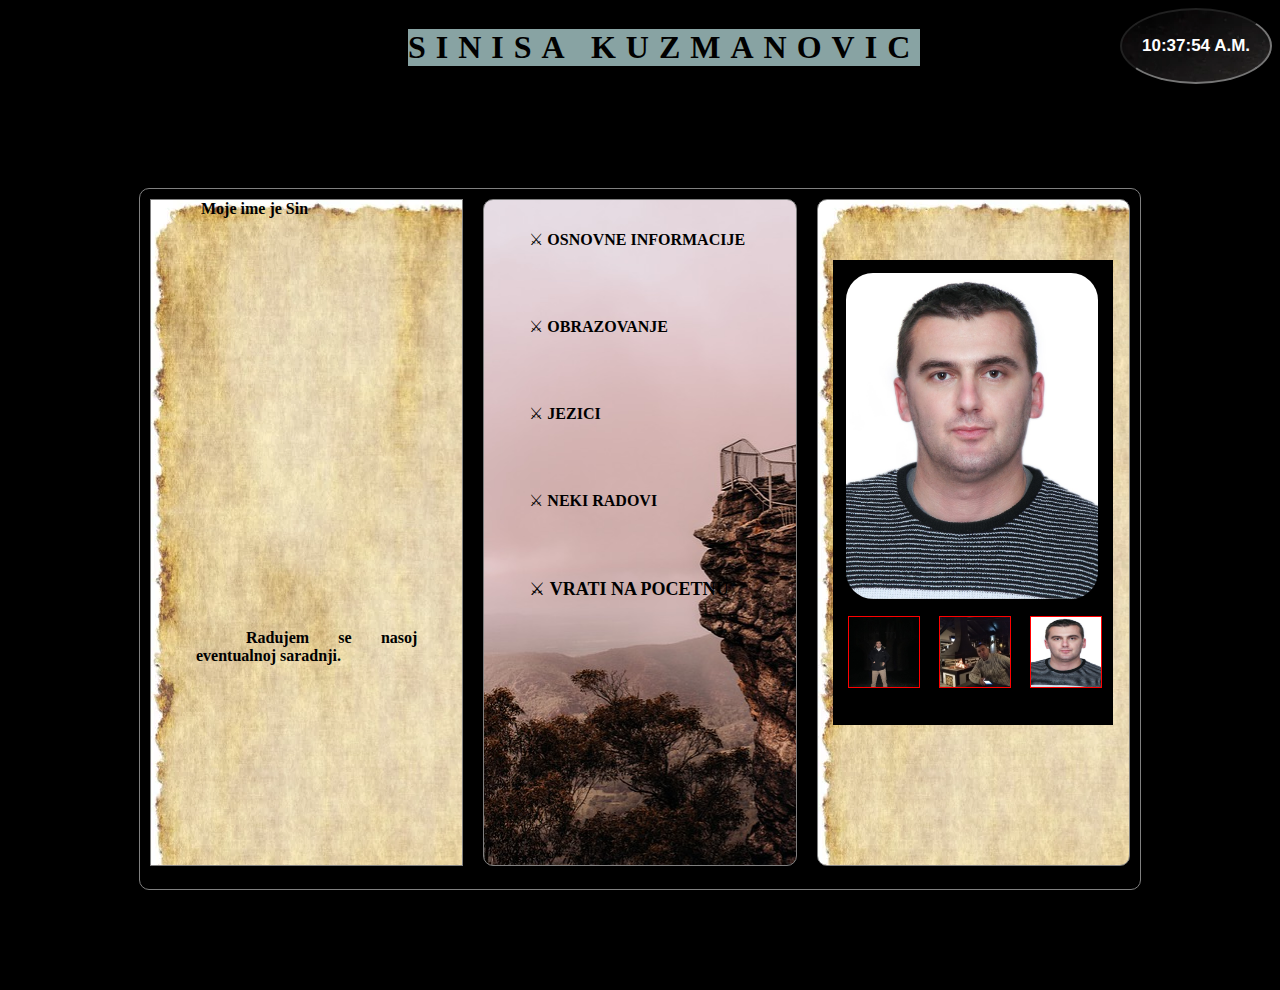
<file: index.html>
<!DOCTYPE html>
<html lang="en">
<head>
    <meta charset="UTF-8">
    <meta name="viewport" content="width=device-width, initial-scale=1.0">
    <link rel="stylesheet" href="index.css">
    <link rel="stylesheet" href="https://use.fontawesome.com/releases/v5.8.2/css/all.css"
        integrity="sha384-oS3vJWv+0UjzBfQzYUhtDYW+Pj2yciDJxpsK1OYPAYjqT085Qq/1cq5FLXAZQ7Ay" crossorigin="anonymous">
        
    <title>Sinisa Kuzmanovic-CV</title>
    
</head>
<body>

    <div id="naslov">
        <h1 class="ime" >SINISA KUZMANOVIC</h1>
        <body BGCOLOR="#FFFFFF" onLoad="vreme()"> </body>
        <form name="vremeForma">
             <input type="text" id="vrijeme" name="cifre" size=12 >
        </form>
    </div>



    <div id="wrapp">
        <div class="lijevi" id="lijevi" name='in'>
            <div id="podaci1" class="podaci1">
            <h4>Ime i prezime: Sinisa Kuzmanovic</h4><br/>
            <h4>Adresa stanovanja: Celinac Gornji bb,Celinac</h4><br/>
            <h4>E-mail: 112kuzmanovic@gmail.com</h4><br/>
            <h4>Tel:+387 66 462 107</h4><br/>

            
            <div class="facebook">
                <p class="fb">FACEBOOK PROFIL</p>
        <article class="ikona" ><a href="https://www.facebook.com/sinisa.kuzmanovic.73"> <i class="fab fa-facebook-square"></i></a></article>
    
            </div>
            </div>

            <div id="obrazovanje" class="" >
                <hr><hr>
                <h3><b>IT ACADEMY,2017/2018</b></h3>
                <h4><em><b>HTML,CSS,JS,MySql</b></em></h4><hr>
                <h3><b>ANGULAR NAPREDNI KURS,2019</b></h3><hr>
                <H4>PHP osnove-kurs,2020</H4><hr>
                <H4>PHP napredni kurs,2020</H4><hr>
                <p><small>"Srednja Medicinska Skola"Banja Luka:2003/2007 </small></p>
                <p><small>Osnovna Skola "Milos Dujic" Celinac:1995/2003</small></p>
                <p><small>Radno iskustvo u poslovima koji nisu vezani za programiranje</small></p>
        
                
            </div>
            <div id="jezici">
           
                <h4>Maternji jezik:Srpski</h4>
                <hr><ins><h4>Strani jezici</h4></ins><br>
                <h5><mark>Njemacki</mark></h5>
                <table border="1"> 
                      <tr> 
                          <th colspan="2">Razumijevanje</th> 
                          <th>Govor</th> 
                          <th>Pisanje</th>
                      </tr> 
                      <tr> 
                          <td>Slusanje</td> 
                          <td>Citanje</td> 
                          
                      </tr> 
                      <td>B1</td>
                      <td>C1</td>
                      <td>A2</td>
                      <td>C1</td>
                  </table><br>
                  <hr><h5><mark>Engleski</mark></h5>
                  <table border="1"> 
                          <tr> 
                              <th colspan="2">Razumijevanje</th> 
                              <th>Govor</th> 
                              <th>Pisanje</th>
                          </tr> 
                          <tr> 
                              <td>Slusanje</td> 
                              <td>Citanje</td> 
                              
                          </tr> 
                          <td>A1</td>
                          <td>A2</td>
                          <td>A2</td>
                          <td>A2</td>
                      </table><br>
                      <p><small>* U procesu intenzivnog ucenja Engleskog jezika</small></p>
                
         
          </div>
          <div id="nekiRadovi">
            <button class="loto"><a class="loto1" href="http://kuzmanovic112.freecluster.eu/">Php vjezba,Blog</button><br><br>
            <button class="loto"><a class="loto1" href="http://programvjezba.freecluster.eu/">Php vjezba,Unos pacijenata u bazu</button><br><br>
            
            <button class="loto"><a class="loto1" href="radovi/worldC/index.html">AngularJS,JSON</button><br><br>
            <button class="loto"><a class="loto1" href="radovi/imenik/index.html">AngularJS,obj</button><br><br>
            <button class="loto"><a class="loto1" href="radovi/loto/index.html">LOTO</button><br><br>
                <button class="loto"><a class="xo1" href="radovi/igrica/index.html">XO</a></button><br><br>
                <button class="loto"><a class="kviz1" href="radovi/kviz/index.html">KVIZ</a></button><br><br>
                <button class="loto"><a class="zadaci1" href="radovi/zadatak/zapremina valjka.html">ZAPREMINA VALJKA</a></button>
        </div>
        <div id="prazan">
            
           <div id="g">
               <p id="uvod">Moje ime je Sinisa Kuzmanovic.U potrazi sam za poslom u oblasti programiranja,
                a s'obzirom da nemam iskustvo u ovom poslu takodje sam zainteresovan i za praksu.Moj osnovni 
            cilj je sticanje znanja i iskustva u ovom poslu.</p>
           </div>
           <div id="d">
               <p id="uvod2">Spreman sam na maksimalnu angazovanost i posvecenost,te na konstantno ucenje i sticanje znanja.
                   Kroz ovaj portfolio Vam dostavljam neke od svojih radova koji su radjeni prvenstveno u clilju ucenja i vjezbanja.
                   
               </p>
           </div>
           <div id="d1">
                <p id="uvod3">Radujem se nasoj eventualnoj saradnji.</p>
           </div>
            
        </div>

        </div>

        <div class="srednji">
            <div class="info" id="osnovne_info">
                <p class="lista" onclick="funkcija()">&#9876   <b>OSNOVNE INFORMACIJE</b></p><br>
                <p class="lista" onclick="obrazovanje()">&#9876   <b>OBRAZOVANJE</b></p><br>
                <p class="lista" onclick="jezici()">&#9876   <b>JEZICI</b></p><br>
                <p class="lista" onclick="radovi()">&#9876   <b>NEKI RADOVI</b></p><br>
                <p class="lista" id="lista" onclick="pocetna()">&#9876 <b>VRATI NA POCETNU</b></p>
            </div>

        </div>

        <div class="desni">
            <div id="wrapp1">
                <img src="slike/slika.jpg" id="current" class="current">
                <img src="slike/oko.jpg" class="second">
                <img src="slike/slika.jpeg" class="second">
                <img src="slike/slika.jpg" class="second">
                
            </div>
        </div>

    </div>
    
    

    
</body>
<script src="javaScript/index.js"></script>
</html>
</file>
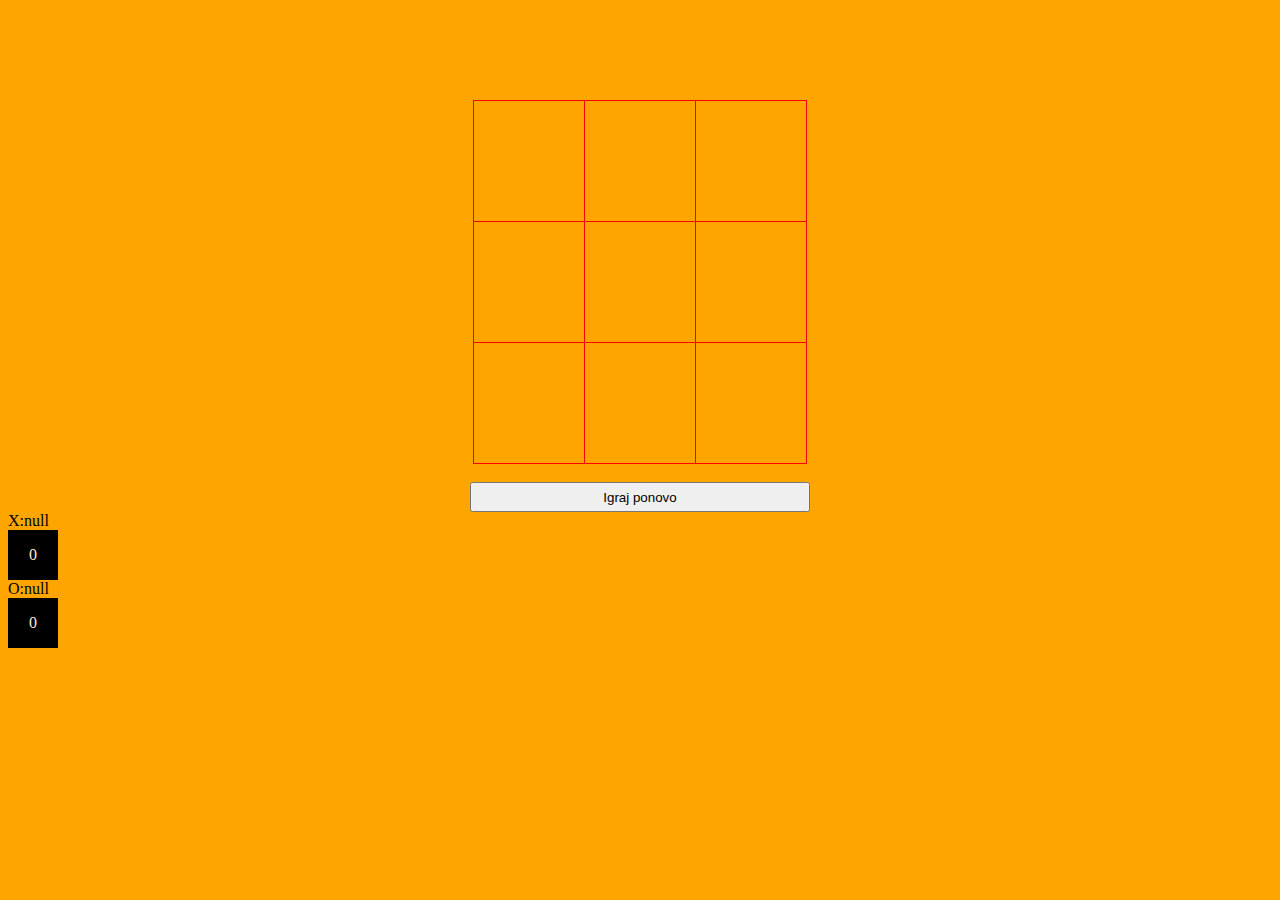
<file: radovi/igrica/index.html>
<!DOCTYPE html>
<html lang="en">
<head>
    <meta charset="UTF-8">
    <meta name="viewport" content="width=device-width, initial-scale=1.0">
    <meta http-equiv="X-UA-Compatible" content="ie=edge">
    <link rel="stylesheet" href="igrica.css">
    <title>Document</title>
    
    <style type="text/css">
    body{background-color: orange;}
        .tg  {border-collapse:collapse;border-spacing:0;margin: auto;margin-top: 100px;}
        .tg td{font-family:Arial, sans-serif;font-size:50px; padding:10px 5px;border-style:solid;border-width:1px;overflow:hidden;word-break:normal;border-color:red;text-align: center;}
        .tg th{font-family:Arial, sans-serif;font-size:50px; font-weight:normal;padding:10px 5px;border-style:solid;border-width:1px;overflow:hidden;word-break:normal;border-color:red;}
        .tg .tg-0lax{text-align:left;vertical-align:top}
        .polje1{height: 100px;width: 100px; font-size: 50px;}
        .donjidiv{display: flex;}
        .novaigra{margin:auto;width: 340px;height: 30px;}
        
        </style>
        
        <table class="tg">
          <tr>
            <th class="polje1"  id="p1" onclick="klik1()"></th>
            <th class="polje1" id="p2" onclick="klik2()"></th>
            <th class="polje1" id="p3" onclick="klik3()"></th>
          </tr>
          <tr>
            <td class="polje1" id="p4" onclick="klik4()"></td>
            <td class="polje1" id="p5" onclick="klik5()"></td>
            <td class="polje1" id="p6" onclick="klik6()"></td>
          </tr>
          <tr>
            <td class="polje1" id="p7" onclick="klik7()"></td>
            <td class="polje1" id="p8" onclick="klik8()"></td>
            <td class="polje1" id="p9" onclick="klik9()"></td>
          </tr>
        </table>
        
        
        <br>
<div class="donjidiv">
        <button class="novaigra" onclick="novaIgra()">Igraj ponovo

        </button>

        
        
        </div>
        <div id="igrac1">
          <p></p>
        </div>

        <div id="x">0</div>

        <div id="igrac2">
          <p></p>
        </div>
        <div id="y">0</div>

        <style>
          #x{
            height: 50px;
            width: 50px;
            background-color: black;
            color: blanchedalmond;
            display: flex;
            align-items: center;
            justify-content: center;
          }#y{
            height: 50px;
            width: 50px;
            background-color: black;
            color: blanchedalmond;
            display: flex;
            align-items: center;
            justify-content: center;
          }
        </style>

        <audio src="audio/Mouse-Click-00-m-FesliyanStudios.com.mp3" id="klickX"></audio>
        <audio src="audio/mouse-click-clicking-single-click-1-www.FesliyanStudios.com.mp3" id="klickY"></audio>



        <script src="igrica.js"></script>


          
</head>
<body>
    
</body>
</html>
</file>
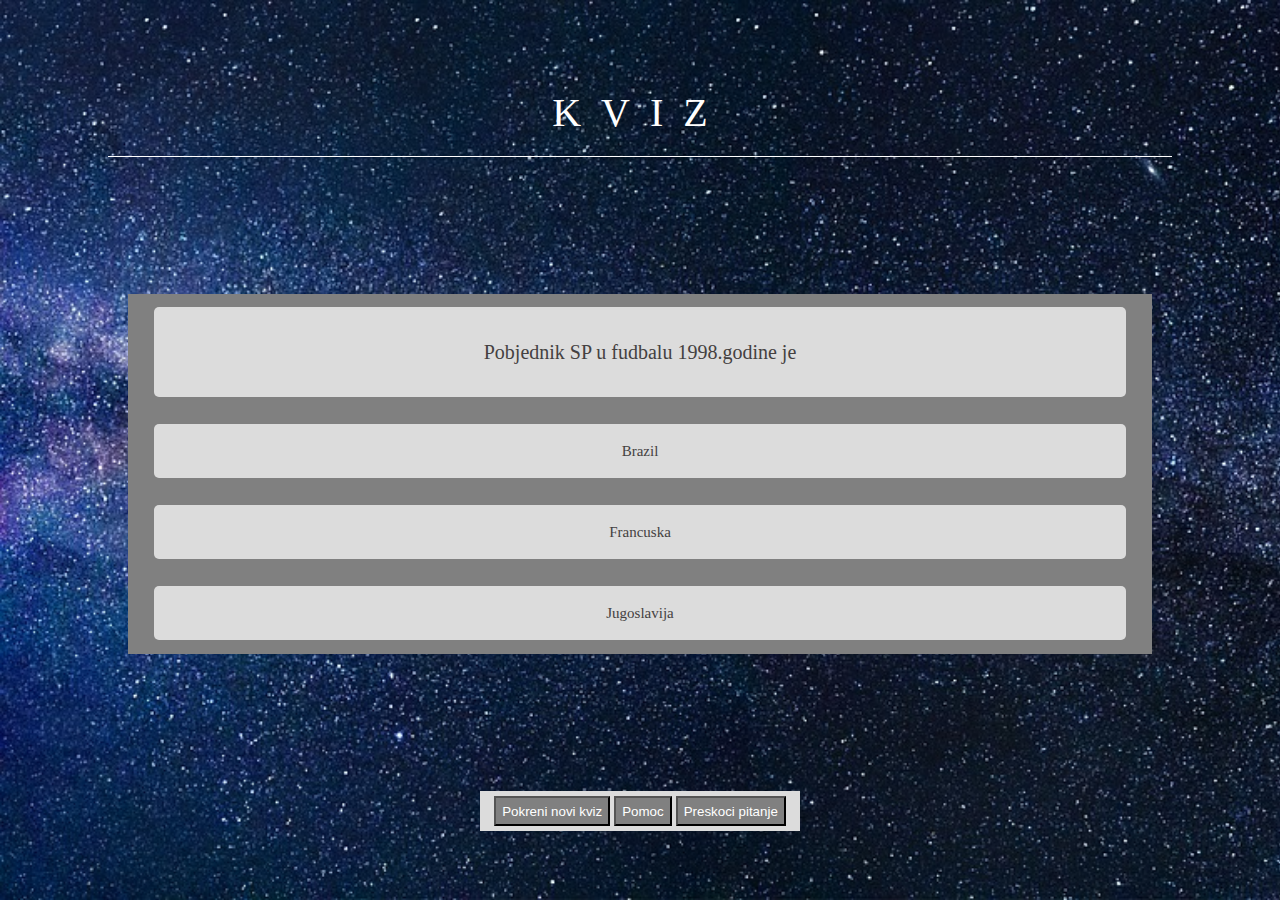
<file: radovi/kviz/index.html>
<!DOCTYPE html>
<html lang="en">

<head>
    <meta charset="UTF-8">
    <meta name="viewport" content="width=device-width, initial-scale=1.0">
    <meta http-equiv="X-UA-Compatible" content="ie=edge">
    <link rel="stylesheet" href="css/kviz.css">
    <title>Kviz</title>
</head>

<body>
    <div id="title">KVIZ</div>
    <div id="question-frame">
        <div id="question">Koja je najveca planeta suncevog sistema?</div>
        <div class="answer" id="answer1">Jupiter</div>
        <div class="answer" id="answer2">Saturn</div>
        <div class="answer" id="answer3">Neptun</div>
    </div>
    <div class="button-frame" id="button-frame">
        <button class="btn" id="novi-k">Pokreni novi kviz</button>
        <button class="btn" id="pomoc">Pomoc</button>
        <button class="btn"  id="novi">Preskoci pitanje</button>
    </div>

    <div class="error-frame" id="error-frame">
        <div class="error-title">Žao nam je pogrešno ste odgovorili na pitanje ,
            pokušajte ponovo!</div>
        <div class="corect-answer" id="tacno">Tacan odgovor je Jupiter</div>
        <div class="start" >POKRENI PONOVO KVIZ</div>
    </div>
    <div class="end" id="end">
        <div class="end-text">CESTITAMO</div>
        <div class="end-button" onclick="ponovo()">POKRENI PONOVO KVIZ</div>
    </div>
</body>
<script src="javascript/kviz.js"></script>
</html>
</file>
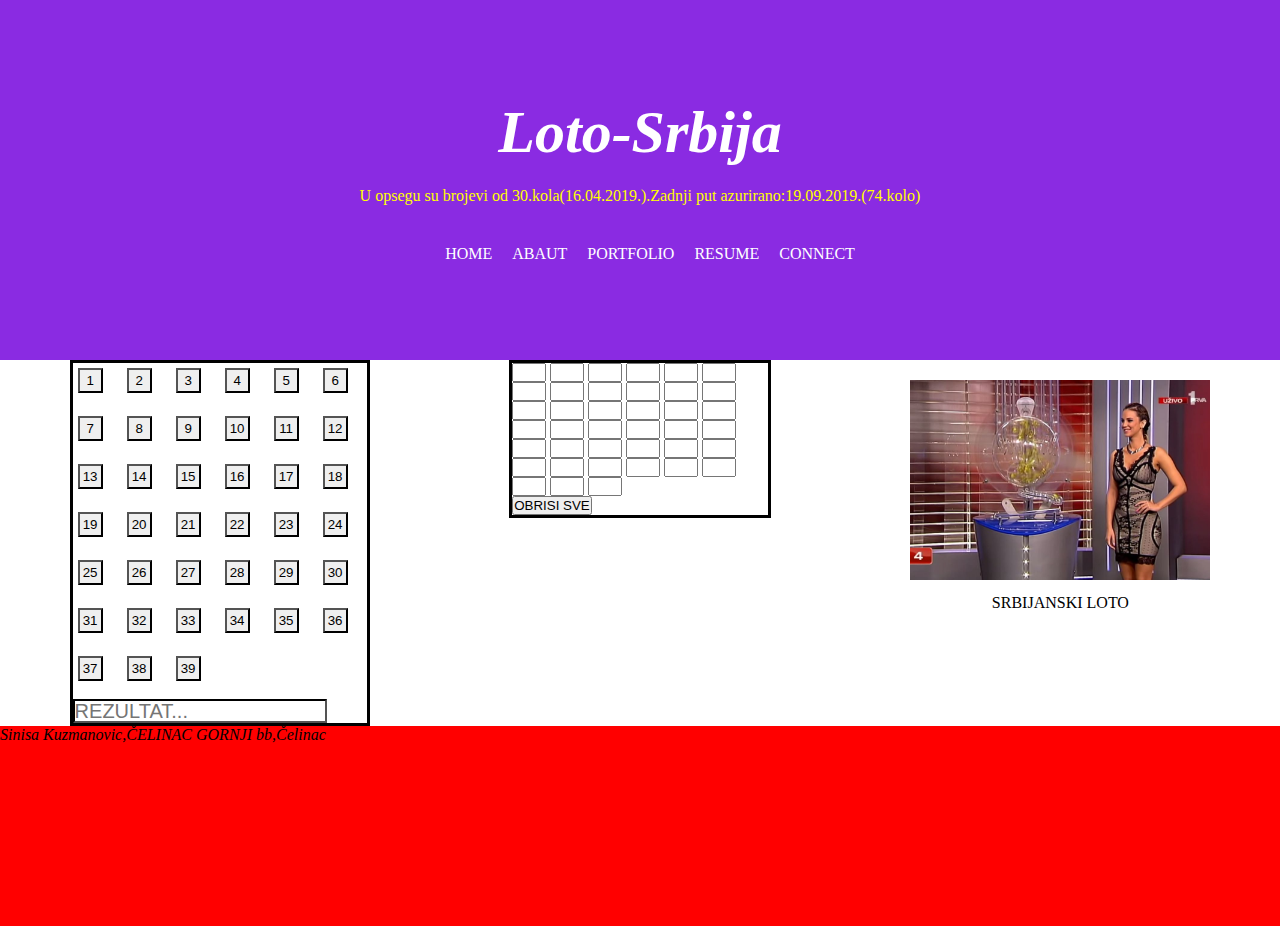
<file: radovi/loto/index.html>
<!DOCTYPE html>
<html lang="en">
<head>
    <meta charset="UTF-8">
    <meta name="viewport" content="width=device-width, initial-scale=1.0">
    <meta http-equiv="X-UA-Compatible" content="ie=edge">
    <link rel="stylesheet" href="loto.css">
    <link rel="stylesheet" href="https://use.fontawesome.com/releases/v5.8.2/css/all.css" integrity="sha384-oS3vJWv+0UjzBfQzYUhtDYW+Pj2yciDJxpsK1OYPAYjqT085Qq/1cq5FLXAZQ7Ay" crossorigin="anonymous">
    <script src="loto.js"></script>
    <title>Document</title>
</head>
<body>
    <div class="header">
        <ul class="social-icons">
            <li><a href="https://fontawesome.com/icons/dog?style=solid"><i class="fas fa-futbol"></i></i></i></a></li>
            <li><a href="https://www.facebook.com/"><i class="fas fa-futbol"></i></i></i></a></li>
            <li><a href="https://fontawesome.com/icons/dog?style=solid"><i class="fas fa-futbol"></i></i></i></a></li>
            <li><a href="https://fontawesome.com/icons/dog?style=solid"><i class="fas fa-futbol"></i></i></i></a></li>
            <li><a href="https://fontawesome.com/icons/dog?style=solid"><i class="fas fa-futbol"></i></i></a></li>
            <li><a href="https://fontawesome.com/icons/dog?style=solid"><i class="fas fa-futbol"></i></i></i></a></li>
        </ul>
        <h1 class="header-title">Loto-Srbija</h1>
        <p class="uvod">U opsegu su brojevi od 30.kola(16.04.2019.).Zadnji put azurirano:19.09.2019.(74.kolo)</p>
        <nav>
            <ul>
                <li><a href="https://www.lutrija.rs/LottoGame">HOME</a></li>
                <li><a href="">ABAUT</a></li>
                <li><a href="">PORTFOLIO</a></li>
                <li><a href="">RESUME</a></li>
                <li><a href="">CONNECT</a></li>
            </ul>
        </nav>
    </div>
    <main>
            
        <section id="about-me">
            
            <div class="brojevi">
            <form name="calc">
                <input class="bt" type="button" name="button" onclick="jedan()" value="1">
                <input class="bt" type="button"  onclick="dva()" value="2">
                <input class="bt" type="button"  onclick="tri()" value="3">
                 <input class="bt" type="button"  onclick="cetiri()" value="4">
                <input class="bt" type="button"  onclick="pet()" value="5">
                <input class="bt" type="button"  onclick="sest()" value="6"><br><br>
                <input class="bt" type="button"  onclick="sedam()" value="7">
                <input class="bt" type="button"  onclick="osam()" value="8">
                <input class="bt" type="button"  onclick="devet()" value="9">
                <input class="bt" type="button"  onclick="deset()" value="10">
                <input class="bt" type="button"  onclick="jedanaest()" value="11">
                <input class="bt" type="button"  onclick="dvanaest()" value="12"><br><br>
                <input class="bt" type="button"  onclick="trinaest()" value="13">
                <input class="bt" type="button"  onclick="cetrnaest()" value="14">
                <input class="bt" type="button"  onclick="petnaest()" value="15">
                <input class="bt" type="button"  onclick="sesnaest()" value="16">
                <input class="bt" type="button"  onclick="sedamnaest()" value="17">
                <input class="bt" type="button"  onclick="osamnaest()" value="18"><br><br>
                <input class="bt" type="button"  onclick="devetnaest()" value="19">
                <input class="bt" type="button"  onclick="dvadeset()" value="20">
                <input class="bt" type="button"  onclick="dvadesetjedan()" value="21">
                <input class="bt" type="button"  onclick="dvadesetdva()" value="22">
                <input class="bt" type="button"  onclick="dvadesettri()" value="23">
                <input class="bt" type="button"  onclick="dvadesetcetiri()" value="24"><br><br>
                <input class="bt" type="button"  onclick="dvadesetpet()" value="25">
                <input class="bt" type="button"  onclick="dvadesetsest()" value="26">
                <input class="bt" type="button"  onclick="dvadesetsedam()" value="27">
                <input class="bt" type="button"  onclick="dvadesetosam()" value="28">
                <input class="bt" type="button"  onclick="dvadesetdevet()" value="29">
                <input class="bt" type="button"  onclick="trideset()" value="30"><br><br>
                <input class="bt" type="button"  onclick="tridesetjedan()" value="31">
                <input class="bt" type="button"  onclick="tridesetdva()" value="32">
                <input class="bt" type="button"  onclick="tridesettri()" value="33">
                <input class="bt" type="button"  onclick="tridesetcetiri()" value="34">
                <input class="bt" type="button"  onclick="tridesetpet()" value="35">
                <input class="bt" type="button"  onclick="tridesetsest()" value="36"><br><br>
                <input class="bt" type="button"  onclick="tridesetsedam()" value="37">
                <input class="bt" type="button"  onclick="tridesetosam()" value="38">
                <input class="bt" type="button"  onclick="tridesetdevet()" value="39"><br><br>
                <input class="polje" type="text" id="res" name="res" placeholder="REZULTAT...">
            
                </form>
                </div>
                <div class="rezultati">
                    <form name="calc1">
                            <input class="poljek" type="text" id="polje1">
                            <input class="poljek" type="text" id="polje2">
                            <input class="poljek" type="text" id="polje3">
                            <input class="poljek" type="text" id="polje4">
                            <input class="poljek" type="text" id="polje5">
                            <input class="poljek" type="text" id="polje6">
                            <input class="poljek" type="text" id="polje7">
                            <input class="poljek" type="text" id="polje8">
                            <input class="poljek" type="text" id="polje9">
                            <input class="poljek" type="text" id="polje10">
                            <input class="poljek" type="text" id="polje11">
                            <input class="poljek" type="text" id="polje12">
                            <input class="poljek" type="text" id="polje13">
                            <input class="poljek" type="text" id="polje14">
                            <input class="poljek" type="text" id="polje15">
                            <input class="poljek" type="text" id="polje16">
                            <input class="poljek" type="text" id="polje17">
                            <input class="poljek" type="text" id="polje18">
                            <input class="poljek" type="text" id="polje19">
                            <input class="poljek" type="text" id="polje20">
                            <input class="poljek" type="text" id="polje21">
                            <input class="poljek" type="text" id="polje22">
                            <input class="poljek" type="text" id="polje23">
                            <input class="poljek" type="text" id="polje24">
                            <input class="poljek" type="text" id="polje25">
                            <input class="poljek" type="text" id="polje26">
                            <input class="poljek" type="text" id="polje27">
                            <input class="poljek" type="text" id="polje28">
                            <input class="poljek" type="text" id="polje29">
                            <input class="poljek" type="text" id="polje30">
                            <input class="poljek" type="text" id="polje31">
                            <input class="poljek" type="text" id="polje32">
                            <input class="poljek" type="text" id="polje33">
                            <input class="poljek" type="text" id="polje34">
                            <input class="poljek" type="text" id="polje35">
                            <input class="poljek" type="text" id="polje36">
                            <input class="poljek" type="text" id="polje37">
                            <input class="poljek" type="text" id="polje38">
                            <input class="poljek" type="text" id="polje39">

                        
                    </form>
                    <input class="obrisi" type="button" onclick="brisanje()" value="OBRISI SVE">
                </div>
                
            <aside>
                <figure>
                    <picture>
                        <source media="(max-width:465px)" srcset="loto.jpg" >
                            <img width="300px" src="loto.jpg" alt="nema slike">
                    </picture>
                    <figcaption>SRBIJANSKI LOTO</figcaption>
                </figure>
            </aside>
        </section>
    </main>
    <footer>
        <address>Sinisa Kuzmanovic,ČELINAC GORNJI bb,Čelinac</address>
        <p></p>
    </footer>
   
    
</body>
</html>
</file>
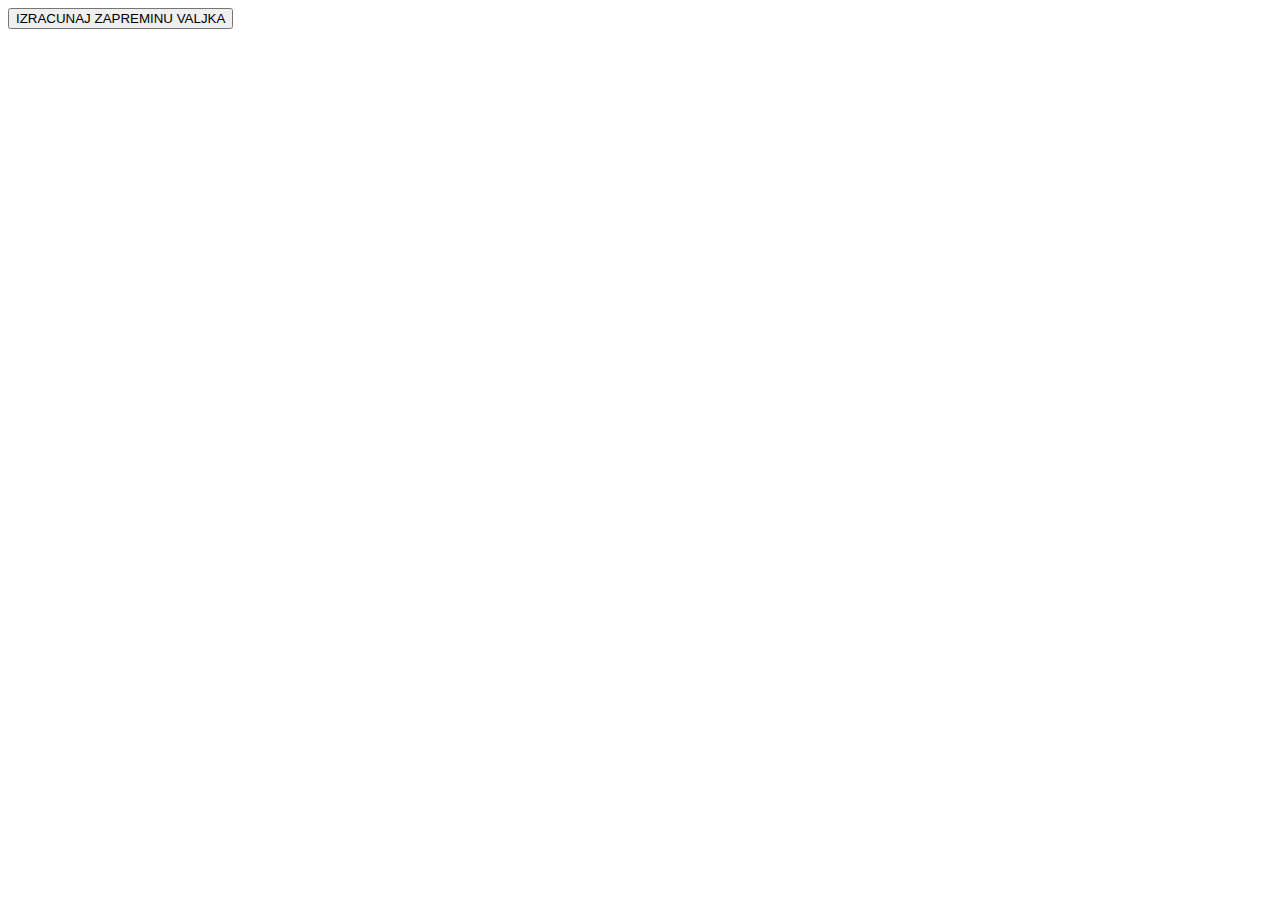
<file: radovi/zadatak/zapremina valjka.html>
<!DOCTYPE html>
<html lang="en">
<head>
    <meta charset="UTF-8">
    <meta name="viewport" content="width=device-width, initial-scale=1.0">
    <meta http-equiv="X-UA-Compatible" content="ie=edge">
    <title>ZAPREMINA VALJKA</title>
    <script type="text/javascript">
    
var pi=3.14;
function zapremina(r,h){
    var h;
    var r;
    var p;

    r=parseInt(prompt("unesi vrijednost za 'r'"));
    h=parseInt(prompt("unesi vrijednost 'h'"));
    p=r*r*pi*h;
    if(r<=0 || h<=0){
        alert("Greska!!")
    }else{
        alert("zapremina valjka je"+""+p+"cm");
    }
    }




    </script>
</head>
<body>
    <button name="button" onclick="zapremina()">IZRACUNAJ ZAPREMINU VALJKA</button><br><br>
    
    
</body>
</html>
</file>
<file: index.css>
#wrapp{
    width: 1000px;
    height: 700px;
    margin: 100px auto;
    border: 1px solid gray;
    border-radius: 10px;
    display: flex;
    flex-direction: row;
    
}.lijevi{
    width:32%;
    height: 95%;
    margin: 10px;
    border: 1px solid gray;
    display: flex;
    
    flex-direction: column;
    background-image: url('slike/book.jpg');
    /* transition-property: background;
    transition-duration: 2s; */
}
.lijevi:hover{
    
    color:black
}body{
    background-color: black;
}

.podaci1{
    height: 50%;
    width: 100%;
    margin: 10px 10px;
   display: none;
   
}.fb{
    margin-left: 90px;
}

.srednji{
    width:32%;
    height: 95%;
    margin: 10px;
    border: 1px solid gray;
    border-radius: 10px;
    display: flex;
    flex-direction: column;
    background-image: url('slike/sl.jpg');
    color: black;
    
    
    
}.desni{
    width:32%;
    height: 95%;
    margin: 10px;
    border: 1px solid gray;
    border-radius: 10px;
    background-image: url('slike/book.jpg');
}
.info  {
    height: 20%;
    width: 100%;
    justify-content: center;
    align-items: center;
    
}  
p{
    margin:30px 45px 20px;
}.podaci{
    width:95%;
    height: 95%;
    margin: 10px;
    display: none;
}
.ikona{
    height: 100%;
    width: 100%;
    display: flex;
    justify-content: center;
    align-items: center;
    font-size: 120px; 
    color: blue;
}#obrazovanje{
    display: none;
}#jezici{
    display: none;
    font-weight: bold;
}#jezici h5{
    font-size: 20px;
}

#nekiRadovi{
    display: none;
    margin: auto;
    margin-top: 20px;
}button{
    height: 50px;
    width: 150px;
    border-radius: 10px;
    border-color: red;
    
}.cvSlika{
    height: 100%;
    width: 100%;
    border-radius: 10px;
}#prazan{
    height: 100%;
    width: 100%;
    background-image: url('slike/book.jpg');
    color: black;
    display: flex;
    flex-direction: column;
    text-indent: 50px;
    text-align: justify;
    font-weight: bold;
    
}
body{
    background-color: black;
    color:brown;
}
#wrapp1{
    width: 90%;
    height: 70%;
    margin: 60px auto;
    background-color: black;

}#vrijeme{
border-radius: 100%;
height: 70px;
text-align: center;
color: white;
font-weight: bold ;
background-image: url('slike/sss.jpg');
font-size: 17px;


}
.current{
    width: 90%;
    height: 70%;
    border: 3px solid black;
    margin: 10px;
    border-radius: 30px;
}.second{
    width: 70px;
    height: 70px;
    margin-left: 15px;
    border: 1px solid red;
}
#naslov{
    height: 10%;
    width: 100%;
   /* background-color: rgb(122, 122, 167); */
   display: flex;
   justify-content: space-between;
}
.ime{
color: black;
display: flex;
letter-spacing: 10px;
margin-left:400px;
background-color: rgb(136, 163, 163);
animation: mymove 10s forwards;
  animation-timing-function: linear;
  position: relative;
}@keyframes mymove {
    from {left: -300px;}
    to {left: 0px;}
  }
@keyframes slidein {
    0%{
    margin-left: 10%;
    width: 80%; 
    font-size:28px;
  }
  
  
  100% {
    margin-left: 12%;
    width: 80%;
    font-size:28px;
  
}
}input[type=text]{
    color:red ;
    background-color: rgb(34, 31, 31);
}.lista:hover{
    animation: slidein 0.5s ease-in-out alternate infinite;
    
    cursor: pointer;
}

@media only screen and (max-width:600px)
{
    
   
    #naslov{
        
       width: 90%;
       height: 10%;
    }
    .ime{
        margin-left: auto;
    }
    #wrapp{
        height: 90%;
        width: 100%;
        flex-direction: column-reverse;
    }
    body{
        flex-direction: column;
    }.lijevi{
        height: 30%;
        width: 90%;

    }.srednji{
        height: 30%;
        width: 90%;
    }.desni{
        height: 30%;
        width: 90%;
    }
}
#uvod{
    text-indent: 50px;
    text-align: justify;
    font-size: 17px;
    color: black;
    display: none;
}#opsirnije{
    display: none;
}#g{
    height: 30%;
    
}#uvod2{
    text-indent: 50px;
    text-align: justify;
    font-size: 17px;
    color: black;
    display: none;
}
#d{
    height: 30%;
    
}

#lista{
    font-size: 18px;
   
}#btninfo{
    width: 250px;
    margin-left: 10%;
    margin-top: 8%;
}
</file>
<file: radovi/igrica/igrica.css>
@media only screen and (max-width:600px){
    .tg{
        height: 10vh;
        width: 80vw;
        display: flex;
        justify-content: center;
        align-items: center;
    }th{
        height: 11.1%;
        width: 11.1%;
    }
    .donjidiv{
        margin-top: 130px;
    }
}
</file>
<file: radovi/kviz/css/kviz.css>
* {
    margin: 0;
    text-align: center;
}

body {
    background-image: url('../assets/picture1.jpg');
    background-size: cover;
    display: flex;
    flex-direction: column;
    justify-content: space-around;
    align-items: center;
    min-height: 100vh;
}

.error-frame {
    display: none;
}

.end {
    display: none;
}

#title {
    padding: 20px;
    letter-spacing: 20px;
    text-align: center;
    width: 80%;
    font-size: 40px;
    color: white;
    border-bottom: 1px solid white;
}

#question-frame {
    background-color: gray;
    width: 80%;
    height: 40vh;
    display: flex;
    flex-direction: column;
    justify-content: space-around;
    align-items: center;
}

.answer {
    background-color: #dcdcdc;
    width: 95%;
    height: 15%;
    border-radius: 5px;
    font-size: 15px;
    display: flex;
    align-items: center;
    justify-content: center;
    color: rgb(68, 65, 65);;
    
}

#question {
    color: rgb(68, 65, 65);
    display: flex;
    align-items: center;
    justify-content: center;
    font-size: 20px;
    background-color: #dcdcdc;
    width: 95%;
    height: 25%;
    border-radius: 5px;
}
.button-frame{
    width: 25%;
    background-color:#dcdcdc; 
}
.btn{
    background-color: grey;
    color: white;
    height: 30px;
    margin-top: 5px;
    margin-bottom: 5px;
}
.error-frame{
    color: white;
}
.answer:hover{
    background-color: green;
}
#question:hover{
    background-color: red;
}.end{
    display: none;
    color: white;
}.end-text{
    display: none;
    color: white;
}
</file>
<file: radovi/loto/loto.css>
*{
    text-decoration: none;
    margin: 0px;
    padding: 0px;
}
ul{
    list-style-type: none;
    display: flex;
    flex-direction: row;
}
nav{
    margin-top: 20px;
}
nav ul li a{
    margin-left: 20px;
    color: white;
}
ul li{
    display: flex;
    justify-content: center;
    align-items: center;
}
i{
    display: flex!important;
    justify-content: center;
    align-items: center;
    /* color: blueviolet;
    background-color: rgb(225, 0, 255); */
    border-radius: 50%;
    height: 30px;
    width: 30px;
}.header{
    position: relative;
    height: 40vh;
    display: flex;
    flex-direction: column;
    justify-content: center;
    align-items: center;
    align-items: center;
    background-color: blueviolet;
    
}.social-icons{
    position: absolute;
    top: 0;
    right: 0;
}.header-title{
    color: white;
    font-style: italic;
    font-weight: bold;
    font-size:60px;
    font-family: inherit;
}#about-me{
display: flex;
justify-content: space-around;
flex-direction: row;
}
section article{
    width: 33%;
}img{
    margin-top: 20px;
}
article{
    margin-top: 20px;
}
p{
    margin: 20px;
    color: rgb(80,78,78);
    font-family: cursive;
}
figcaption{
    text-align: center;
    margin: 10px;
}
footer{
    height: 200px;
    background-color:red;
    
}.bt{
    height: 25px;
    width: 25px;
    border-color: black;
    color: black;
    margin-right: 15px;
    margin-left: 5px;
    margin-top: 5px;
   
    
}.polje{
    width: 250px;
    color:black;
    border-color: black;
    height: 20px;
    font-size: 20px;;
    
    
}.uvod{
    color: yellow;
}.brojevi{
    border-style: solid;
    border-color: black;
    height: 100%;
    width: 23%;
}
.rezultati{
    height: 100%;
    width: 20%;
    border-style: solid;
    border-color: black;
}
.poljek{
    width: 30px;
}
</file>
